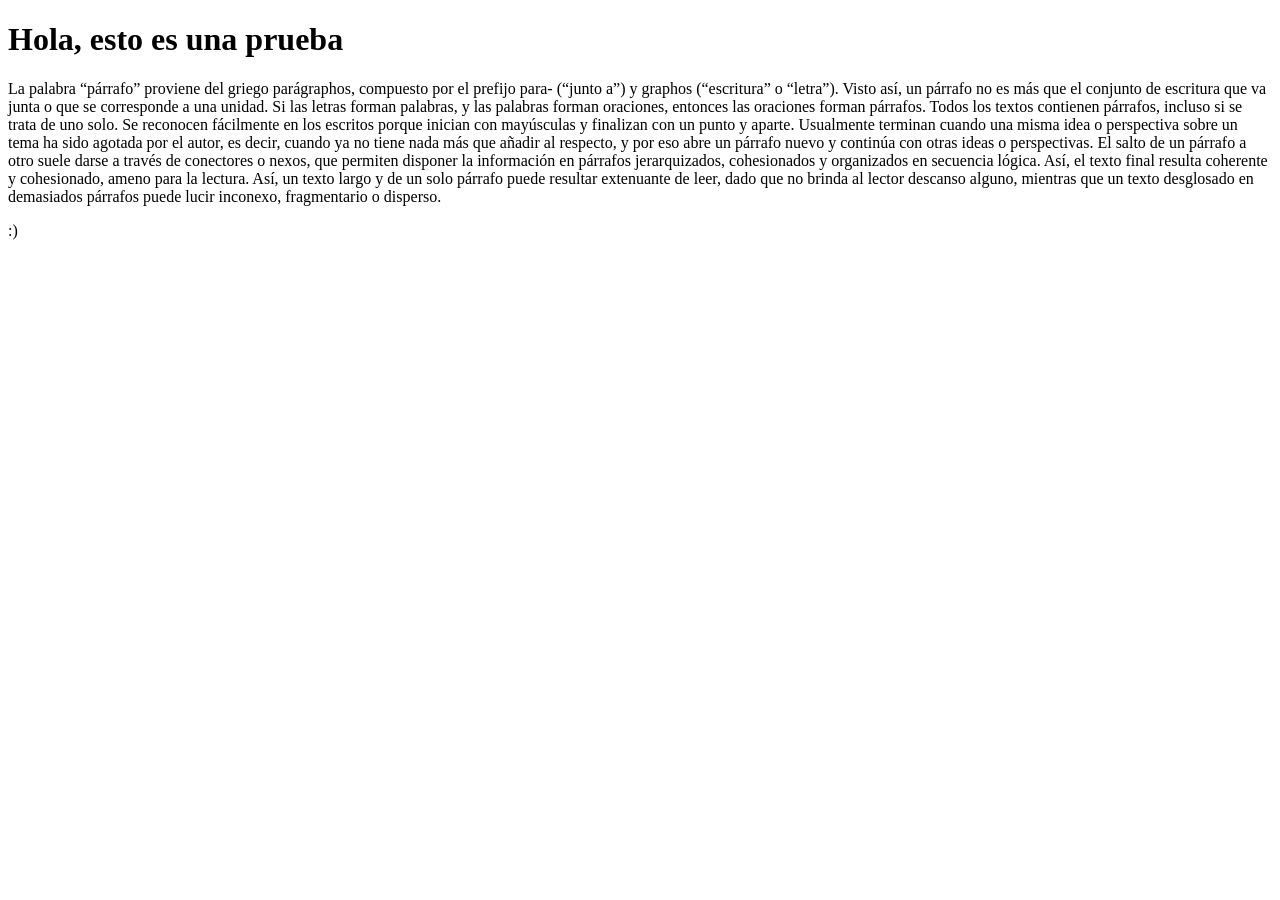
<file: parte1.html>
<!DOCTYPE html>
<html lang="en">
<head>
    <meta charset="UTF-8">
    <meta name="viewport" content="width=device-width, initial-scale=1.0">
    <title>Document</title>
</head>
<body>
    
<div id="contenedor" >
    <h1 id="encabezado">Hola, esto es una prueba</h1>
    <p id="parrafo"> <p>La palabra “párrafo” proviene del griego parágraphos, compuesto por el prefijo para- (“junto a”) y graphos (“escritura” o “letra”). Visto así, un párrafo no es más que el conjunto de escritura que va junta o que se corresponde a una unidad. Si las letras forman palabras, y las palabras forman oraciones, entonces las oraciones forman párrafos.

        Todos los textos contienen párrafos, incluso si se trata de uno solo. Se reconocen fácilmente en los escritos porque inician con mayúsculas y finalizan con un punto y aparte. Usualmente terminan cuando una misma idea o perspectiva sobre un tema ha sido agotada por el autor, es decir, cuando ya no tiene nada más que añadir al respecto, y por eso abre un párrafo nuevo y continúa con otras ideas o perspectivas.
        
        El salto de un párrafo a otro suele darse a través de conectores o nexos, que permiten disponer la información en párrafos jerarquizados, cohesionados y organizados en secuencia lógica. Así, el texto final resulta coherente y cohesionado, ameno para la lectura.
        
        Así, un texto largo y de un solo párrafo puede resultar extenuante de leer, dado que no brinda al lector descanso alguno, mientras que un texto desglosado en demasiados párrafos puede lucir inconexo, fragmentario o disperso.</p>

    </p>  </div>

<div id="pie"></div> <p>:)</p> </div>
</body>
</html>
</file>
